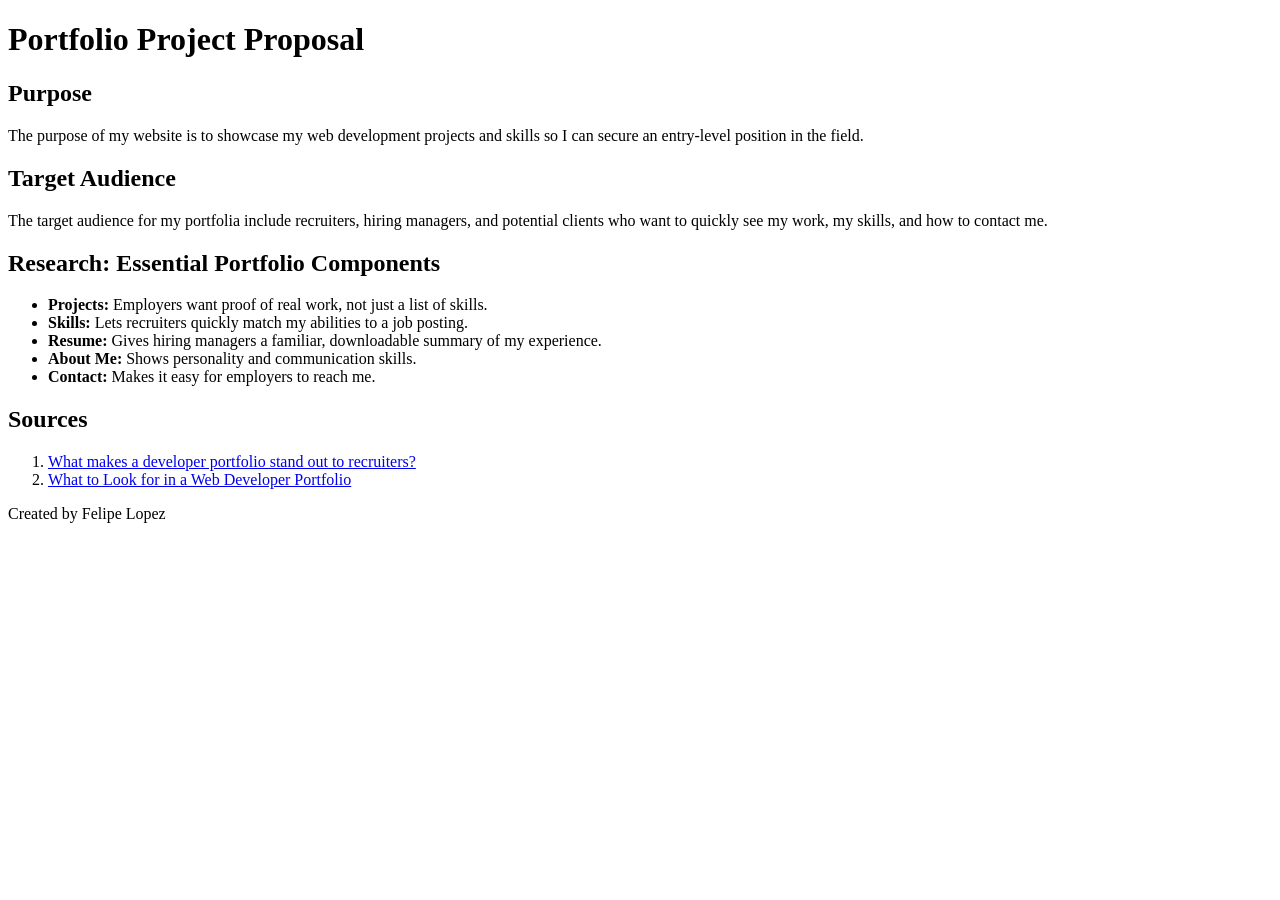
<file: index.html>
<!DOCTYPE html>
<html lang="en">
<head>
  <meta charset="utf-8">
  <meta name="viewport" content="width=device-width, initial-scale=1">
  <title>Project Proposal | Felipe Lopez</title>
  <link rel="stylesheet" href="css/styles.css">
</head>
<body>
  <header>
    <h1>Portfolio Project Proposal</h1>
  </header>
  <main>
    <section>
      <h2>Purpose</h2>
      <p>The purpose of my  website is to showcase my web development projects and skills so I can secure an entry-level position in the field.</p>
    </section>

    <section>
      <h2>Target Audience</h2>
      <p>The target audience for my portfolia include recruiters, hiring managers, and potential clients who want to quickly see my work, my skills, and how to contact me.</p>
    </section>

    <section>
      <h2>Research: Essential Portfolio Components</h2>
      <ul>
        <li><strong>Projects:</strong> Employers want proof of real work, not just a list of skills.</li>
        <li><strong>Skills:</strong> Lets recruiters quickly match my abilities to a job posting.</li>
        <li><strong>Resume:</strong> Gives hiring managers a familiar, downloadable summary of my experience.</li>
        <li><strong>About Me:</strong> Shows personality and communication skills.</li>
        <li><strong>Contact:</strong> Makes it easy for employers to reach me.</li>
      </ul>
    </section>

    <section>
      <h2>Sources</h2>
      <ol>
        <li><a href="https://proxify.io/knowledge-base/job-descriptions/what-makes-a-developer-portfolio-stand-out-to-recruiters">What makes a developer portfolio stand out to recruiters?</a></li>
        <li><a href="https://www.linkedin.com/top-content/career/creating-an-online-portfolio/what-to-look-for-in-a-web-developer-portfolio/">What to Look for in a Web Developer Portfolio</a></li>
      </ol>
    </section>
  </main>
  <footer>
    <p>Created by Felipe Lopez</p>
  </footer>
</body>
</html>
</file>
<file: css/styles.css>
/* Main content for style file*/
</file>
